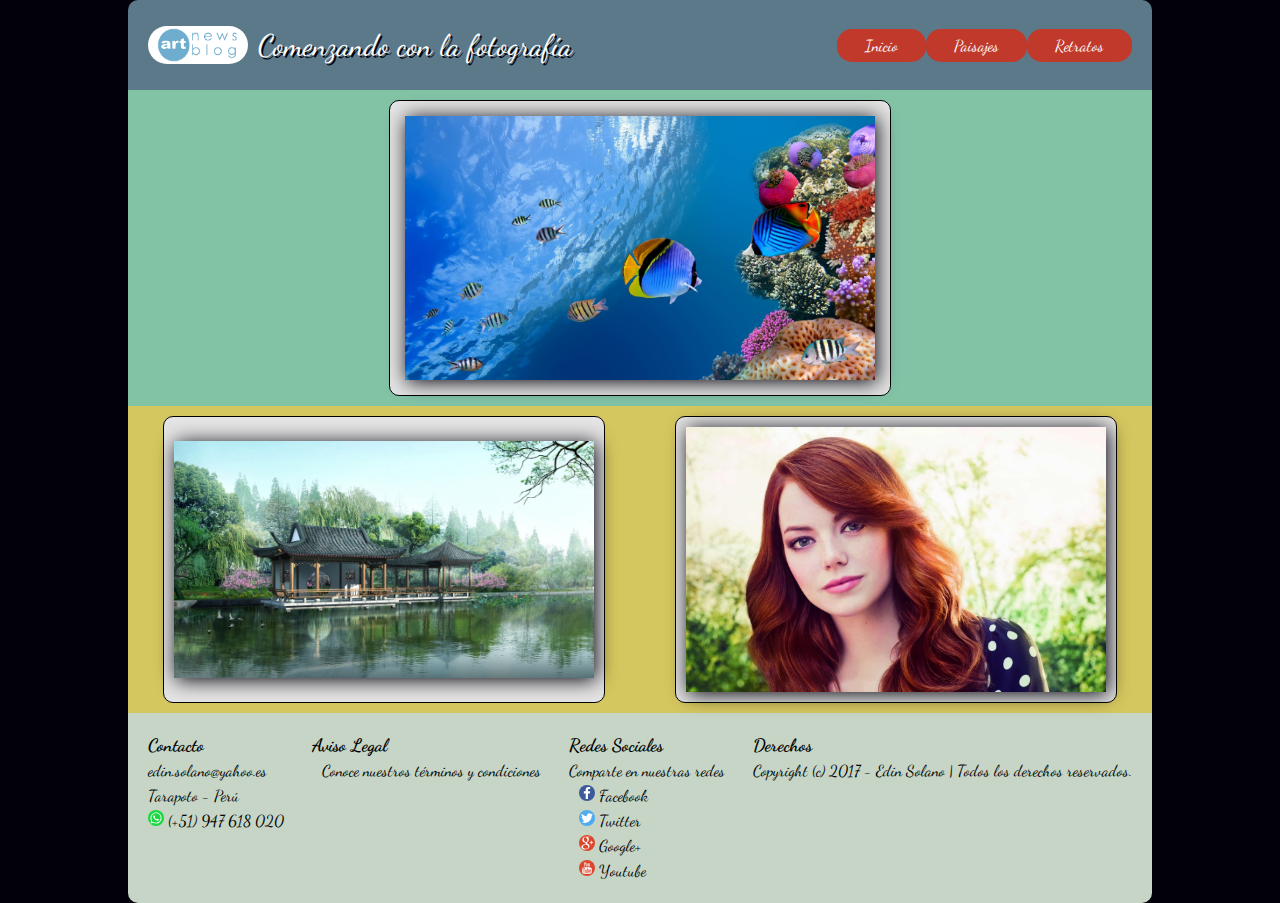
<file: index.html>
<!DOCTYPE html>
<html lang="es">
  <head>
    <meta charset="utf-8">
    <meta name="viewport" content="device=width-device, user-scalable=no">
    <meta name="author" content="Edin Solano">
    <link rel="stylesheet" href="css/master.css">
    <link rel="stylesheet" href="css/css-main.css">
    <link href="https://fonts.googleapis.com/css?family=Dancing+Script" rel="stylesheet">
    <title>NextU - Galería Fotográfica</title>
  </head>
  <body>
    <div class="contenido">
      <header>
        <div class="logoPage">
          <figure>
            <img src="images/logo-art-news.jpg" alt="" >
          </figure>
          <a href="index.html">Comenzando con la fotografía</a>
        </div>
        <nav>
          <a href="index.html">Inicio</a>
          <a href="paisajes.html">Paisajes</a>
          <a href="retratos.html">Retratos</a>
        </nav>
      </header>

      <section class="main">
        <div id="mainSup">
          <div>
            <figure>
              <img src="images/paisaje-arrecife-1.jpg" alt="">
            </figure>
          </div>
        </div>
        <div id="mainInf">
          <div class="imgInf imgIzq">
            <div>
              <a href="paisajes.html">
                <figure>
                  <img src="images/paisaje-natural-4.jpg" alt="">
                </figure>
              </a>
            </div>
          </div>
          <div class="imgInf imgDer">
            <div>
              <a href="retratos.html">
                <figure>
                  <img src="images/retrato-1.jpg" alt="">
                </figure>
              </a>
            </div>
          </div>
        </div>
      </section>

      <footer>
          <div>
            <h3>Contacto</h3>
            <p>edin.solano@yahoo.es</p>
            <p>Tarapoto - Perú</p>
            <p><img src="icons/whatsapp.svg" alt="Facebook" width="16" height="16"> (+51) 947 618 020</p>
          </div>
          <div>
            <h3>Aviso Legal</h3>
            <ul>
              <li><a href="#">Conoce nuestros términos y condiciones</a></li>
            </ul>
          </div>
          <div>
            <h3>Redes Sociales</h3>
            <p>Comparte en nuestras redes</p>
            <ul id="socialMedia">
              <li id="facebook"><img src="icons/facebook.svg" alt="Facebook" width="16" height="16"><a href="#">  Facebook</a></li>
              <li id="twitter"><img src="icons/twitter.svg" alt="Facebook" width="16" height="16"><a href="#">  Twitter</a></li>
              <li id="google"><img src="icons/google-plus.svg" alt="Facebook" width="16" height="16"><a href="#">  Google+</a></li>
              <li id="youtube"><img src="icons/youtube.svg" alt="Facebook" width="16" height="16"><a href="#"> Youtube</a></li>
            </ul>
          </div>
          <div>
            <h3>Derechos</h3>
              <p>Copyright (c) 2017 - Edin Solano | Todos los derechos reservados.</p>
          </div>
      </footer>
    </div>
  </body>
</html>
</file>
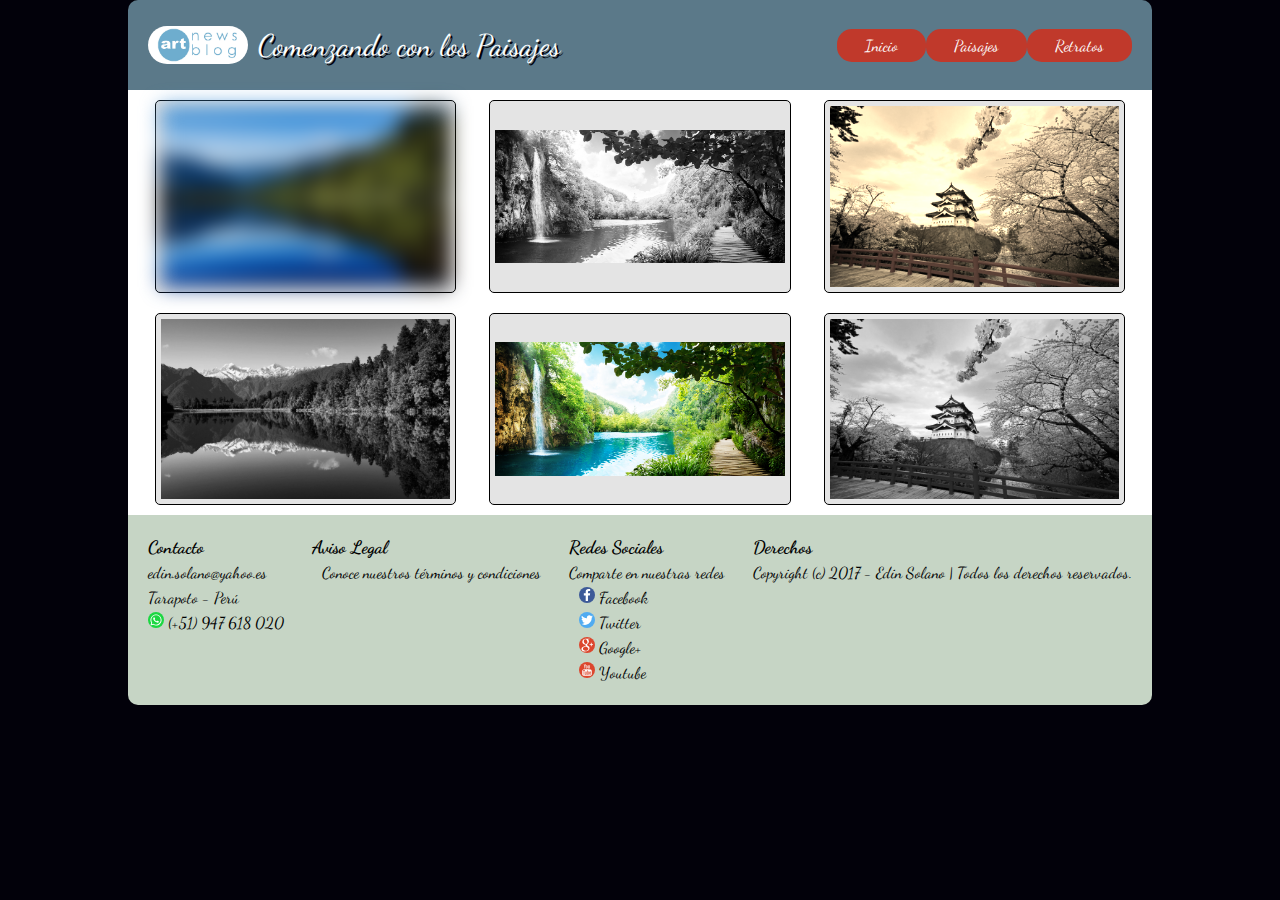
<file: paisajes.html>
<!DOCTYPE html>
<html lang="es">
  <head>
    <meta charset="utf-8">
    <meta name="viewport" content="device=width-device, user-scalable=no">
    <meta name="author" content="Edin Solano">
    <link rel="stylesheet" href="css/master.css">
    <link rel="stylesheet" href="css/css-galeria.css">
    <link href="https://fonts.googleapis.com/css?family=Dancing+Script" rel="stylesheet">
    <title>NextU - Galería Fotográfica</title>
  </head>
  <body>
    <div class="contenido">
      <header>
        <div class="logoPage">
          <figure>
            <img src="images/logo-art-news.jpg" alt="" >
          </figure>
          <a href="index.html">Comenzando con los Paisajes</a>
        </div>
        <nav>
          <a href="index.html">Inicio</a>
          <a href="paisajes.html">Paisajes</a>
          <a href="retratos.html">Retratos</a>
        </nav>
      </header>

      <section class="main">
        <div class="galeria">
          <div>
            <figure>
              <img id="imagen1" src="images/paisaje-natural-1.jpg" alt="">
            </figure>
          </div>
          <div>
            <figure>
              <img id="imagen2" src="images/paisaje-natural-2.jpg" alt="">
            </figure>
          </div>
          <div>
            <figure>
              <img id="imagen3" src="images/paisaje-natural-3.jpg" alt="">
            </figure>
          </div>
        </div>
        <div class="galeria">
          <div>
            <figure>
              <img id="imagen4" src="images/paisaje-natural-1.jpg" alt="">
            </figure>
          </div>
          <div>
            <figure>
              <img id="imagen5" src="images/paisaje-natural-2.jpg" alt="">
            </figure>
          </div>
          <div>
            <figure>
              <img id="imagen6" src="images/paisaje-natural-3.jpg" alt="">
            </figure>
          </div>
        </div>
      </section>

      <footer>
          <div>
            <h3>Contacto</h3>
            <p>edin.solano@yahoo.es</p>
            <p>Tarapoto - Perú</p>
            <p><img src="icons/whatsapp.svg" alt="Facebook" width="16" height="16"> (+51) 947 618 020</p>
          </div>
          <div>
            <h3>Aviso Legal</h3>
            <ul>
              <li><a href="#">Conoce nuestros términos y condiciones</a></li>
            </ul>
          </div>
          <div>
            <h3>Redes Sociales</h3>
            <p>Comparte en nuestras redes</p>
            <ul id="socialMedia">
              <li id="facebook"><img src="icons/facebook.svg" alt="Facebook" width="16" height="16"><a href="#">  Facebook</a></li>
              <li id="twitter"><img src="icons/twitter.svg" alt="Facebook" width="16" height="16"><a href="#">  Twitter</a></li>
              <li id="google"><img src="icons/google-plus.svg" alt="Facebook" width="16" height="16"><a href="#">  Google+</a></li>
              <li id="youtube"><img src="icons/youtube.svg" alt="Facebook" width="16" height="16"><a href="#"> Youtube</a></li>
            </ul>
          </div>
          <div>
            <h3>Derechos</h3>
              <p>Copyright (c) 2017 - Edin Solano | Todos los derechos reservados.</p>
          </div>
      </footer>
    </div>
  </body>
</html>
</file>
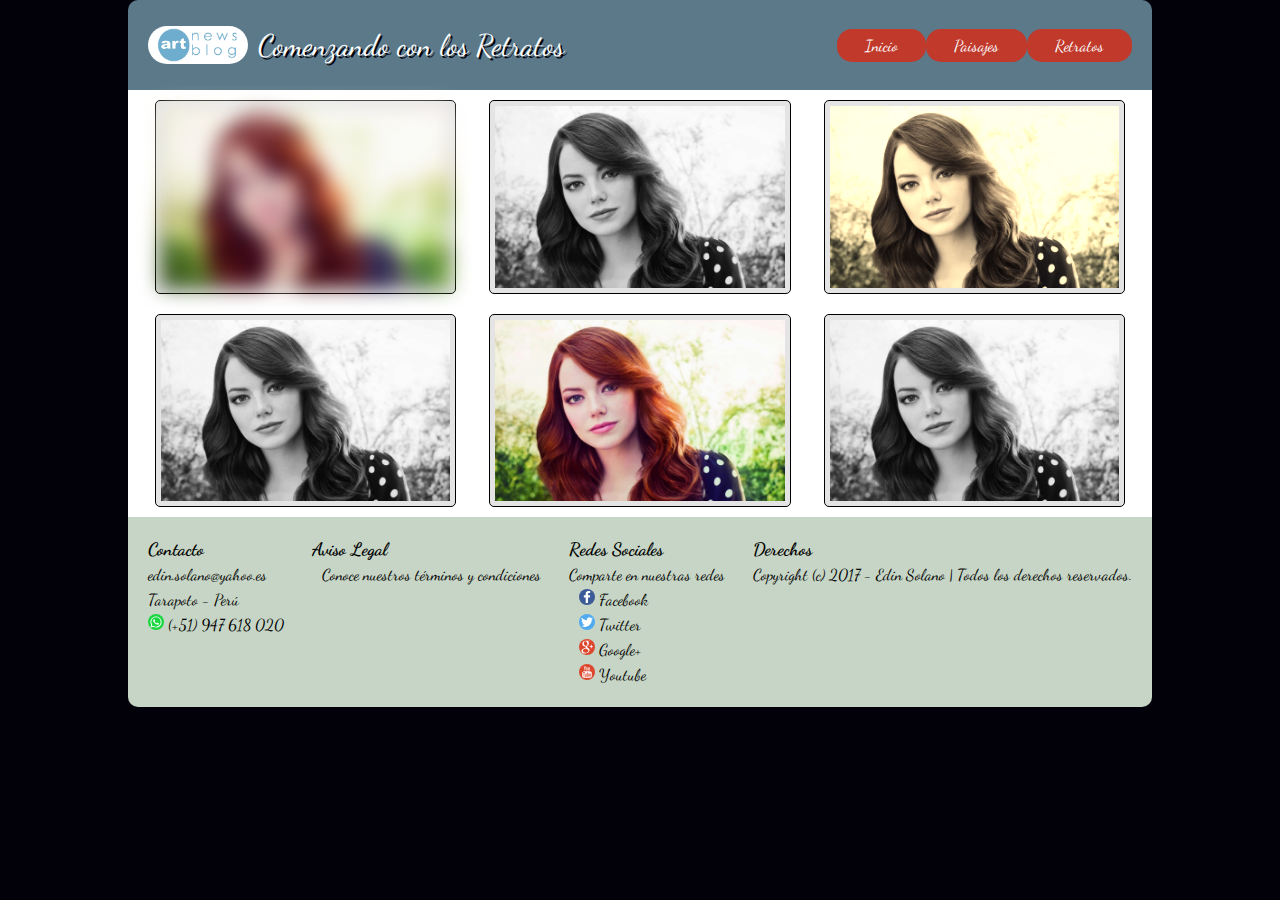
<file: retratos.html>
<!DOCTYPE html>
<html lang="es">
  <head>
    <meta charset="utf-8">
    <meta name="viewport" content="device=width-device, user-scalable=no">
    <meta name="author" content="Edin Solano">
    <link rel="stylesheet" href="css/master.css">
    <link rel="stylesheet" href="css/css-galeria.css">
    <link href="https://fonts.googleapis.com/css?family=Dancing+Script" rel="stylesheet">
    <title>NextU - Galería Fotográfica</title>
  </head>
  <body>
    <div class="contenido">
      <header>
        <div class="logoPage">
          <figure>
            <img src="images/logo-art-news.jpg" alt="" >
          </figure>
          <a href="index.html">Comenzando con los Retratos</a>
        </div>
        <nav>
          <a href="index.html">Inicio</a>
          <a href="paisajes.html">Paisajes</a>
          <a href="retratos.html">Retratos</a>
        </nav>
      </header>

      <section class="main">
        <div class="galeria">
          <div>
            <figure>
              <img id="imagen1" src="images/retrato-1.jpg" alt="">
            </figure>
          </div>
          <div>
            <figure>
              <img id="imagen2" src="images/retrato-1.jpg" alt="">
            </figure>
          </div>
          <div>
            <figure>
              <img id="imagen3" src="images/retrato-1.jpg" alt="">
            </figure>
          </div>
        </div>
        <div class="galeria">
          <div>
            <figure>
              <img id="imagen4" src="images/retrato-1.jpg" alt="">
            </figure>
          </div>
          <div>
            <figure>
              <img id="imagen5" src="images/retrato-1.jpg" alt="">
            </figure>
          </div>
          <div>
            <figure>
              <img id="imagen6" src="images/retrato-1.jpg" alt="">
            </figure>
          </div>
        </div>
      </section>

      <footer>
          <div>
            <h3>Contacto</h3>
            <p>edin.solano@yahoo.es</p>
            <p>Tarapoto - Perú</p>
            <p><img src="icons/whatsapp.svg" alt="Facebook" width="16" height="16"> (+51) 947 618 020</p>
          </div>
          <div>
            <h3>Aviso Legal</h3>
            <ul>
              <li><a href="#">Conoce nuestros términos y condiciones</a></li>
            </ul>
          </div>
          <div>
            <h3>Redes Sociales</h3>
            <p>Comparte en nuestras redes</p>
            <ul id="socialMedia">
              <li id="facebook"><img src="icons/facebook.svg" alt="Facebook" width="16" height="16"><a href="#">  Facebook</a></li>
              <li id="twitter"><img src="icons/twitter.svg" alt="Facebook" width="16" height="16"><a href="#">  Twitter</a></li>
              <li id="google"><img src="icons/google-plus.svg" alt="Facebook" width="16" height="16"><a href="#">  Google+</a></li>
              <li id="youtube"><img src="icons/youtube.svg" alt="Facebook" width="16" height="16"><a href="#"> Youtube</a></li>
            </ul>
          </div>
          <div>
            <h3>Derechos</h3>
              <p>Copyright (c) 2017 - Edin Solano | Todos los derechos reservados.</p>
          </div>
      </footer>
    </div>
  </body>
</html>
</file>
<file: css/master.css>
* {
  margin: 0;
  padding: 0;
  box-sizing: border-box;
}

/* redondeamos los bordes de los iconos de las redes sociales */
img[src$='.svg']{
  border-radius: 10px;
}

/**********************************************************************/
/**************************** CSS for Body ****************************/
body {
  background: #02010a;
  font-family: 'Dancing Script', cursive;
}

.contenido {
  width: 80%;
  margin: auto;

  /* Flexbox */
	display: flex;
	flex-flow: row wrap;
}

/**********************************************************************/
/*************************** CSS for Header ***************************/
header {
  width:100%;
  padding:20px;
  background:#5b7989;
  border-radius: 10px 10px 0 0;

	/* Flexbox */
	display: flex;
  flex-flow: row wrap;
	justify-content:space-between;
	align-items:center;

  /* Animación CSS */
  animation: slideHeader 2s;
}

/* Estilo para alinear el logo y el título */
header .logoPage {
  /* Flexbox */
  display: flex;
  flex-grow: row wrap;
  align-items: center;
}

header .logoPage img {
  width: 100px;
	vertical-align: top;
  border-radius: 30px;
}

header .logoPage a {
  font-size: 30px;
  padding-left: 10px;
  color:#fff;
  /* eliminamos el subrayado del enlace */
  text-decoration: none;
  /* Efecto sombra de texto 2px */
  text-shadow: 2px 2px #02010a;
  /* alto necesario para diseño responsivo */
  line-height: 50px;
}

header nav {
  /* ancho del contenedor del menú principal */
  width: 30%;

  /* Flexbox */
  display: flex;
  flex-wrap: wrap;
  align-items: center;
}

header nav a {
  background: #c0392b;
  color: #fff;
  text-decoration: none; /* eliminamos subrayado de los enlaces del menú */
  padding: 7px; /* formato boton a los enlaces del menú */
  border-radius: 15px; /* border redondeado a los elementos del menú  */

  /* Flexbox */
  flex-grow: 1;
  text-align: center; /* necesario al utilizar flex-grow */
}

header nav a:hover {
  background:#e74c3c;
}


/**********************************************************************/
/************************ CSS for section Main ************************/
.main {
  background: #fff;
  width: 100%;
  display: flex;
  flex-direction: column;
}

/**********************************************************************/
/*************************** CSS for Footer ***************************/
footer {
  background: #C6d5c5;
  border-radius: 0 0 10px 10px;
  padding: 20px;
  width: 100%;

  /* Flexbox */
  display: flex;
  flex-flow: row wrap;
  justify-content: space-between;
}

footer > div {
  line-height: 25px; /* interlineado del texto */
}

footer h3 {
  color: black;
  font-size: 18px;
}

footer ul {
  padding-left: 10px;
  /* Eliminamos viñetas de las listas */
  list-style-type: none;
}

footer a {
  /* Color blanco a los links (hipervínculos) */
  color: black;
  /* Eliminamis subrayado de los links (hipervínculos) */
  text-decoration: none;
}


/**********************************************************************/
/*************************** Animacion CSS ****************************/
@keyframes slideHeader {
  0% {
    margin-top: 150%;
  }
  60% {
    margin-top: -5%;
  }
  100% {
    margin-top: 0%;
  }
}

/**********************************************************************/
/************************* CSS media queries **************************/
@media screen and (max-width: 900px) {
  .contenido {
    flex-direction: column;
  }

  header {
    flex-direction: column;
  }

  header nav {
    margin-top: 10px;
    width: 100%;
  }

  footer {
    flex-direction: column;
    padding: 10px 15px;
  }

  footer > div {
    margin-bottom: 15px;
  }
}
</file>
<file: css/css-main.css>
/* consideración general: efecto de sombra para las imágenes del index */
.main img {
  filter: drop-shadow(2px 2px 10px #02010a);
}


/******************************************************************************/
/******************************* CSS IMG SUPERIOR *****************************/
#mainSup {
  background: #82c3a6;
  width: 100%;
  padding: 10px;

  /* Flexbox */
  display: flex;
  justify-content: center;
  align-items: center;
}

#mainSup > div {
  border: 1px solid;
  border-radius: 10px;
  text-align: center;
  background: #e4e4e4; /* color de fondo para la imagen superior */
  width: 50%;
  padding: 10px;
}

#mainSup figure {
  margin: 5px;
  /* Flexbox */
  /* Utilizo flex para centrar la imagen dentro del div y cubrir todo su contenido */
  display: flex;
  align-items: center;
}

#mainSup img {
  width: 100%;
}

/******************************************************************************/
/****************************** CSS IMG INGERIOR ******************************/
#mainInf {
  background: #d5c75f;
  width: 100%;

  /* Flexbox*/
  /* Los div padres, contenedor de las imágenes se alinean horizontalmente */
  display: flex;
  flex-flow: row wrap;
}

.imgInf {
  width: 50%;
  padding: 10px;

  /* Flexbox para centrar los dos contenedores de la img inferior */
  display: flex;
  justify-content: center;
}

.imgInf > div {
  border: 1px solid;
  border-radius: 10px;
  background: #e4e4e4; /* color de fondo para imágenes inferiores */
  width: 90%;
  padding: 10px;
  text-align: center;

  /* Flexbox para centrar el contenido de cada div contenedor de imagen */
  display: flex;
  align-items: center;
}

.imgInf figure {
  /* Flexbox para que la imagen cubra todo el contenido del div */
  display: flex;
  align-items: center;
}

.imgInf img {
  width: 100%;
}

/* Efecto al pasar el cursor sobre la img. izq. */
.imgIzq img:hover {
  /* borde 2px*/
  border: 2px solid;
  /* rotación de 10° */
  transform: rotate(10deg);
  /* efecto de sombra */
  /* drop-shadow(h-shadow v-shadow blur spread color) */
  filter: drop-shadow(10px 10px 12px #82c3a6);
}

/* Efecto al pasar el cursor sobre la img. der. */
.imgDer img:hover {
  /* borde 2px*/
  border: 2px solid;
  /* traslación X:20px; Y:-5px */
  transform: translate(20px, -5px);
  /* efecto de sombra */
  filter: drop-shadow(10px 10px 12px #82c3a6);
}


/**********************************************************************/
/************************* CSS media queries **************************/
@media screen and (max-width: 900px) {
  #mainInf {
    flex-direction: column;
    align-items: center;
  }
}
</file>
<file: css/css-galeria.css>
.galeria {
  width: 100%;
  padding: 10px;

  /* flexbox */
  display: flex;
  flex-flow: row wrap;
  justify-content: space-around;
}

.galeria > div {
  border: 1px solid;
  width: 30%;
  text-align: center;
  padding: 5px;
  background: #e4e4e4; /* color de fondo para las imagenes */
  border-radius: 5px;

  /* flexbox para centrar el contenedor figure*/
  display: flex;
  align-items: center;
}

.galeria figure {
  /* centramos la imagen dentro de figure, si no se aplica esta propiedad
     queda un espacio en inferior que lo podemos visualizar utilizando
     un borde.
   */
  display: flex;
  align-items: center;
}

.galeria img {
  width: 100%;
}

/**********************************************************************/
/************************ Filtros a imágenes **************************/

/* filtro blur */
#imagen1 {
  filter: blur(10px);
}
/* escala grises al 100% */
#imagen2, #imagen4, #imagen6 {
  filter: grayscale(100%);
}

/* efecto sepia 90% */
#imagen3 {
  filter: sepia(90%);
}


/**********************************************************************/
/************************* CSS media queries **************************/
@media screen and (max-width: 900px) {
  .main {
    padding-top: 10px;
  }

  .galeria {
    padding: 0;
    flex-direction: column;
    align-items: center;
  }

  .galeria > div {
    width: 80%;
    margin-bottom: 10px;
  }
}
</file>
